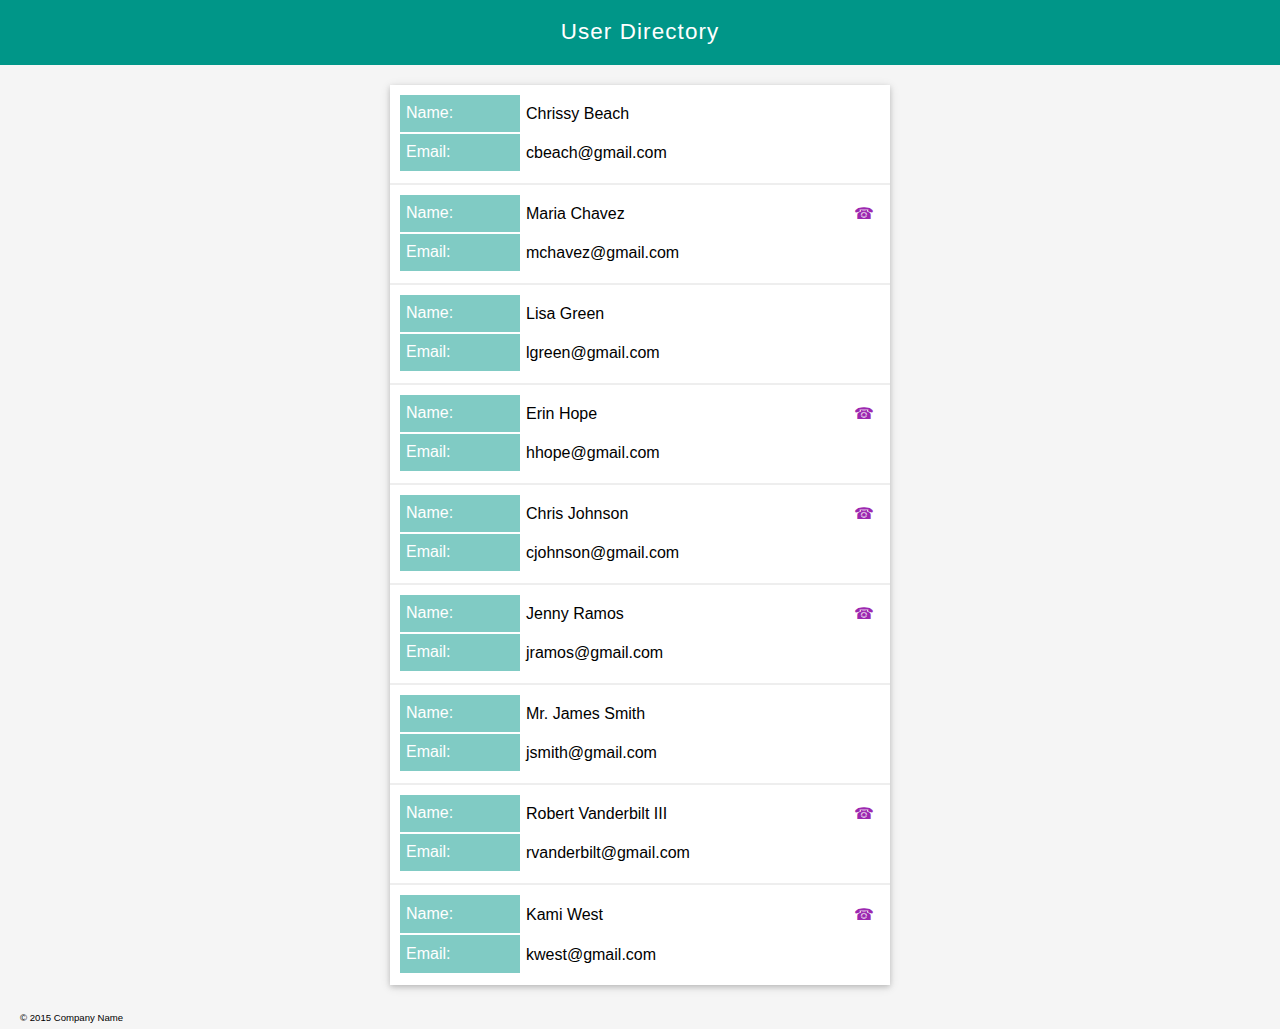
<file: index.html>
<!DOCTYPE html>

<html lang="en" ng-app="directory">

  <head>
    <meta charset="utf-8">
    <title>User Directory</title>
    <link rel="stylesheet" href="assets/css/main.css">
  </head>

  <body>
    <header>
      <h1>User Directory</h1>
    </header>

    <div ng-view class="container">
    </div>

    <footer>
      <small>&copy; 2015 Company Name</small>
    </footer>

    <script src="assets/libs/angular/angular.js"></script>
    <script src="assets/libs/angular-route/angular-route.js"></script>

    <script src="app/components/users/users.js"></script>
    <script src="app/components/users/users-factory.js"></script>
    <script src="app/app.js"></script>
  </body>

</html>
</file>
<file: assets/css/main.css>
/* ===================== CSS RESET ====================== */

/* http://meyerweb.com/eric/tools/css/reset/
   v2.0 | 20110126
   License: none (public domain)
*/

html, body, div, span, applet, object, iframe,
h1, h2, h3, h4, h5, h6, p, blockquote, pre,
a, abbr, acronym, address, big, cite, code,
del, dfn, em, img, ins, kbd, q, s, samp,
small, strike, strong, sub, sup, tt, var,
b, u, i, center,
dl, dt, dd, ol, ul, li,
fieldset, form, label, legend,
table, caption, tbody, tfoot, thead, tr, th, td,
article, aside, canvas, details, embed,
figure, figcaption, footer, header, hgroup,
menu, nav, output, ruby, section, summary,
time, mark, audio, video {
  margin: 0;
  padding: 0;
  border: 0;
  font-size: 100%;
  font: inherit;
  vertical-align: baseline;
}
/* HTML5 display-role reset for older browsers */
article, aside, details, figcaption, figure,
footer, header, hgroup, menu, nav, section {
  display: block;
}
body {
  line-height: 1;
}
ol, ul {
  list-style: none;
}
blockquote, q {
  quotes: none;
}
blockquote:before, blockquote:after,
q:before, q:after {
  content: '';
  content: none;
}
table {
  border-collapse: collapse;
  border-spacing: 0;
}

/* Melinda Budde's CSS */

/* ======================== LAYOUT ======================== */

*,
*:before,
*:after {
  -webkit-box-sizing: border-box;
     -moz-box-sizing: border-box;
          box-sizing: border-box;
}

body {
  background-color: #f5f5f5;
}

header {
  background-color: #009688;
  height: 65px;
  display: table;
  width: 100%;
}

h1 {
  display: table-cell;
  vertical-align: middle
}

/* ===================== TYPOGRAPHY ===================== */

body {
  font: 300 1em/1.4em "Helvetica Neue", Helvetica, Arial, sans-serif;
  color: black;
}

header {
  color: white;
  text-align: center;
}

h1 {
  font-weight: 400;
  font-size: 1.4em;
  text-align: center;
  letter-spacing: 0.05em;
}

small {
  font-size: .6em;
  margin-left: 20px;
}

td {
  font-size: .8em;
  text-align: left;
  vertical-align: middle;
}

.col-1 {
  font-weight: 400;
  color: white;
}

/* ======================= TABLES ======================= */

table {
  border-collapse: separate;
  border-spacing: 0;
  table-layout: fixed;
  width: 100%;
}

tr {
  width: 100%;
}

td {
  padding: 5px 6px;
  max-width: 0;
  overflow: hidden;
  text-overflow: ellipsis;
}

.col-1 {
  width: 30%;
  min-width: 90px;
  background-color: #80cbc4;
  border-bottom: 2px solid white;
}

.col-2 {
  width: 60%;
}

.col-3 {
  width: 10%;
}

/* ======================= CLASSES ======================= */

.container {
  margin: 20px;
}

.group {
  box-shadow: 0 2px 5px 0 rgba(0,0,0,0.16),0 2px 10px 0 rgba(0,0,0,0.12);
  max-width: 500px;
  margin: 0 auto;
  background-color: white;
}

.tile {
  background-color: white;
  padding: 10px;
  margin: 0;
  border-bottom: 2px solid #eeeeee;
}

.tile:last-child {
  border-bottom: 0;
}

.expanded {
  background-color: #f5f5f5;
  border-bottom: 2px solid white;
}

.phone {
  text-align: right;
  color: #9c27b0;
}

/* =================== MEDIA QUERIES =================== */

/* For all screens except phones */
@media all and (min-width: 420px) {
  .tile {
    width: 100%;
    min-height: 100px;
    margin: 0 auto;
  }

  td {
    font-size: 1em;
  }

  .col-1 {
    width: 25%;
  }

  .col-2 {
    width: 65%;
  }

  .col-3 {
    width: 10%;
  }
}

/* For phones and tablets only */
@media all and (min-width: 961px) {
  header {
    top: 0;
    left: 0;
    right: 0;
    position: fixed;
  }

  .container {
    margin-top: 85px;
  }
}
</file>
